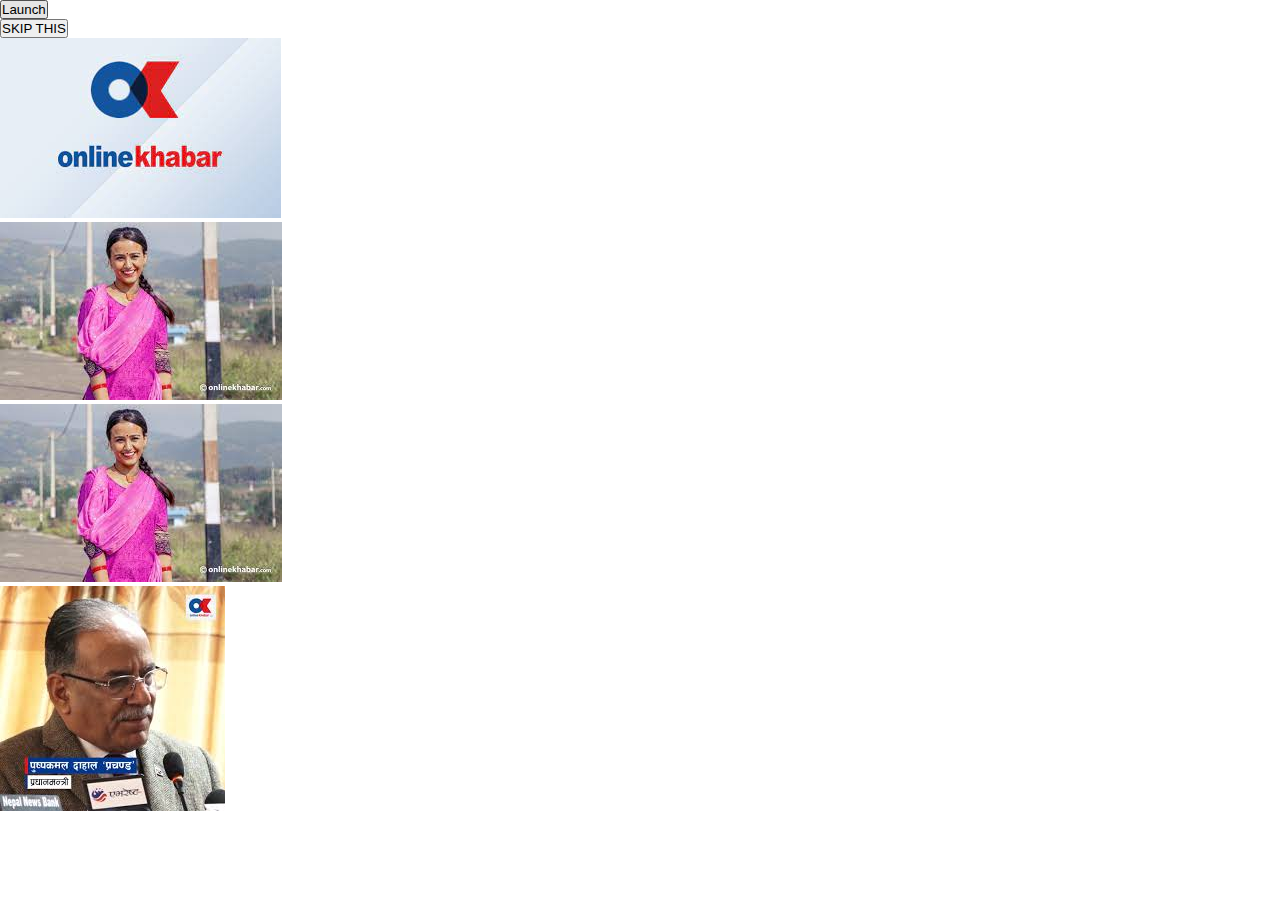
<file: model.html>
<!DOCTYPE html>
<html lang="en">
<head>
    <meta charset="UTF-8">
    <meta name="viewport" content="width=device-width, initial-scale=1.0">
    <title>Document</title>
    <link href="https://cdn.jsdelivr.net/npm/bootstrap@5.3.2/dist/css/bootstrap.min.css" rel="stylesheet" integrity="sha384-T3c6CoIi6uLrA9TneNEoa7RxnatzjcDSCmG1MXxSR1GAsXEV/Dwwykc2MPK8M2HN" crossorigin="anonymous">

    <link rel="stylesheet" href="model.css">
</head>
<body>

    <!-- Modal trigger button -->
    <button
        type="button"
        class="btn btn-primary btn-lg"
        data-bs-toggle="modal"
        data-bs-target="#modalId"
    >
        Launch
    </button>
    
    <!-- Modal Body -->
    <!-- if you want to close by clicking outside the modal, delete the last endpoint:data-bs-backdrop and data-bs-keyboard -->
    <div
        class="modal fade"
        id="modalId"
        tabindex="-1"
        data-bs-backdrop="static"
        data-bs-keyboard="false"
        
        role="dialog"
        aria-labelledby="modalTitleId"
        aria-hidden="true"
    >
        <div
            class="modal-dialog modal-fullscreen"
            role="document"
        >
            <div class="modal-content">
                <div class="modal-header">
                    <!-- <h5 class="modal-title" id="modalTitleId">
                        Modal title
                    </h5> -->
                    <button
                        type="button"
                        class="ms-auto bg-danger text-white p-3 border-0 rounded-pill"
                        data-bs-dismiss="modal"
                        aria-label="Close"
                    >
                        SKIP THIS
                </button>
                </div>
                <div class="modal-body">
                        <img src="download.jpg" alt="newsimg"  class="w-75 h-75 mx-auto d-block">
                </div>
                <!-- <div class="modal-footer">
                    <button
                        type="button"
                        class="btn btn-secondary"
                        data-bs-dismiss="modal"
                    >
                        SKIP THIS
                    </button>
                    <button type="button" class="btn btn-primary">Save</button>
                </div> -->
            </div>
        </div>
    </div>
    
    <!-- Optional: Place to the bottom of scripts -->
    <script>
        const myModal = new bootstrap.Modal(
            document.getElementById("modalId"),
            options,
        );
    </script>

    <div id="carouselId" class="carousel slide">
        <ol class="carousel-indicators">
            <li
                data-bs-target="#carouselId"
                data-bs-slide-to="0"
                class="active"
                aria-current="true"
                aria-label="First slide"
            ></li>
            <li
                data-bs-target="#carouselId"
                data-bs-slide-to="1"
                aria-label="Second slide"
            ></li>
            <li
                data-bs-target="#carouselId"
                data-bs-slide-to="2"
                aria-label="Third slide"
            ></li>
        </ol>
        <div class="carousel-inner" role="listbox">
            <div class="carousel-item active" data-bs-interval="1000">
                <img
                    src="download (1).jpg"
                    class="w-100 d-block"
                    alt="First slide"
                />
            </div>
            <div class="carousel-item" data-bs-interval="1000">
                <img
                    src="download (1).jpg"
                    class="w-100 d-block"
                    alt="Second slide"
                />
            </div>
            <div class="carousel-item" data-bs-interval="1000">
                <img
                    src="images.jpg"
                    class="w-100 d-block"
                    alt="Third slide"
                />
            </div>
        </div>
        <button
            class="carousel-control-prev"
            type="button"
            data-bs-target="#carouselId"
            data-bs-slide="prev"
        >
            <span class="carousel-control-prev-icon" aria-hidden="true"></span>
            <span class="visually-hidden">Previous</span>
        </button>
        <button
            class="carousel-control-next"
            type="button"
            data-bs-target="#carouselId"
            data-bs-slide="next"
        >
            <span class="carousel-control-next-icon" aria-hidden="true"></span>
            <span class="visually-hidden">Next</span>
        </button>
    </div>
    



    

    <script src="https://cdn.jsdelivr.net/npm/bootstrap@5.3.2/dist/js/bootstrap.bundle.min.js" integrity="sha384-C6RzsynM9kWDrMNeT87bh95OGNyZPhcTNXj1NW7RuBCsyN/o0jlpcV8Qyq46cDfL" crossorigin="anonymous"></script>
</body>
</html>
</file>
<file: model.css>
*{
    margin: 0;
    padding: 0;
    box-sizing: border-box;
}

::marker{
    content: '';
}

.carousel-indicators{
    display: none;
}

/* .carousel-control-prev-icon, .carousel-control-next-icon{
    display: none;
} */

.carousel-control-prev, .carousel-control-next{
    display: none;
}
</file>
